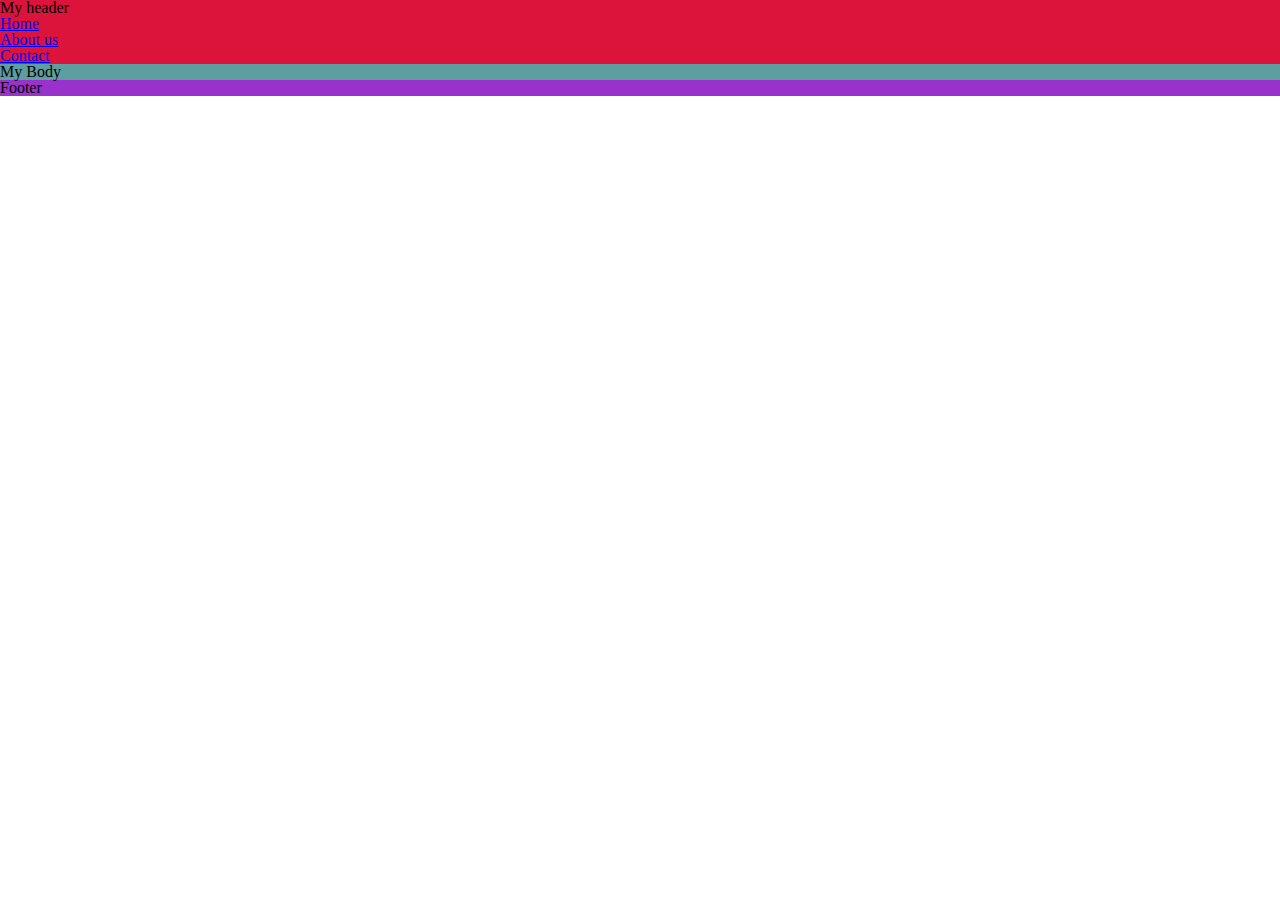
<file: index.html>
<!DOCTYPE html>
<html lang="en">
<head>
    <meta charset="UTF-8">
    <meta http-equiv="X-UA-Compatible" content="IE=edge">
    <meta name="viewport" content="width=device-width, initial-scale=1.0">
    <link rel="stylesheet" href="./css/reset.css">
    <link rel="stylesheet" href="./css/global.css">
    <title>Project 1</title>
</head>
<body>
    <!-- Header -->
      <div class="header_wrapper">
          <p>My header</p>
          <ul class="navigation">
              <li>
                <a href="./index.html">Home</a>
              </li>
              <li>
                <a href="./about_us.html">About us</a>  
              </li>
              <li>
                <a href="./contact.html">Contact</a> 
              </li>
          </ul>
      </div>
    <!-- Body -->
      <div class="body_wrapper">
          <p>My Body</p>
     </div>
    <!-- My footer -->
      <div class="footer_wrapper">
          <p>Footer</p>
    </div>
</body>
</html>
</file>
<file: css/global.css>
.header_wrapper{
 background-color: crimson;
}
.body_wrapper{
background-color: cadetblue;
}
.footer_wrapper{
background-color: darkorchid;
}
</file>
